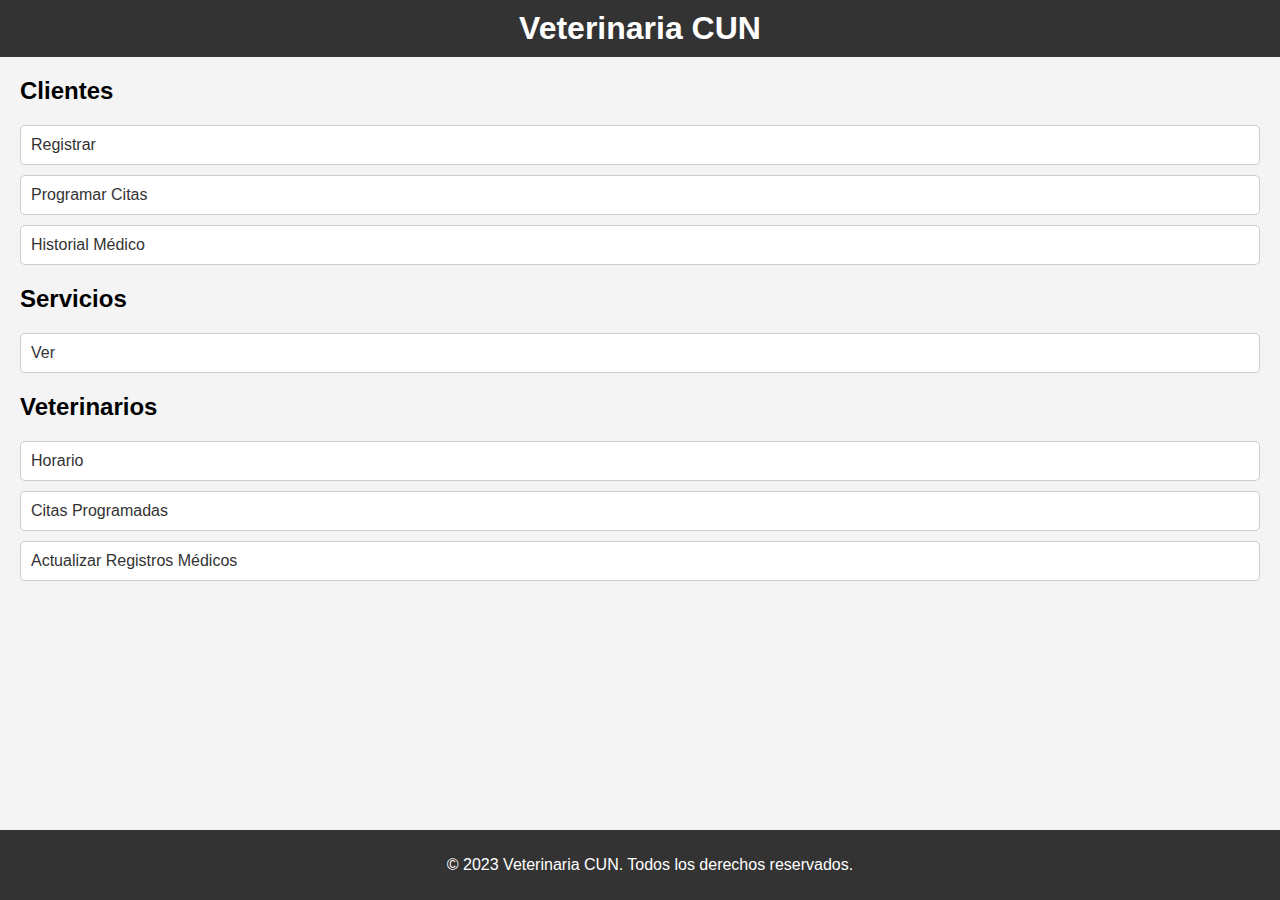
<file: index.html>
<!DOCTYPE html>
<html lang="es">

<head>
    <meta charset="UTF-8">
    <meta name="viewport" content="width=device-width, initial-scale=1.0">
    <link rel="stylesheet" href="style.css">
    <title>Veterinaria CUN</title>
</head>

<body>

    <header>
        <h1>Veterinaria CUN</h1>
    </header>

    <section id="client-section">
        <h2>Clientes</h2>
        <ul>
            <li><a href="javascript:void(0);" onclick="realizarPeticion()">Registrar</a></li>
            <li><a href="schedule.php">Programar Citas</a></li>
            <li><a href="medical-history.php">Historial Médico</a></li>
        </ul>
    </section>

    <section id="service-section">
        <h2>Servicios</h2>
        <ul>
            <li><a href="javascript:void(0);" onclick="realizarPeticion()">Ver</a></li>
        </ul>
    </section>

    <section id="vet-section">
        <h2>Veterinarios</h2>
        <ul>
            <li><a href="realizarPeticion()">Horario</a></li>
            <li><a href="appointments.php">Citas Programadas</a></li>
            <li><a href="update-records.php">Actualizar Registros Médicos</a></li>
        </ul>
    </section>

    <footer>
        <p>&copy; 2023 Veterinaria CUN. Todos los derechos reservados.</p>
    </footer>

    <script>
        function realizarPeticion() {
            // URL del archivo PHP
            const url = 'http://localhost:8000/register.php';
            // Realizar la petición usando fetch
            fetch(url)
                .then(response => response.json())  // Convertir la respuesta a JSON
                .then(data => {
                    // Manejar la respuesta
                    console.log(data);
                    // Aquí puedes actualizar tu interfaz de usuario con los datos recibidos
                })
                .catch(error => console.error('Error:', error));
        }
    </script>

</body>

</html>
</file>
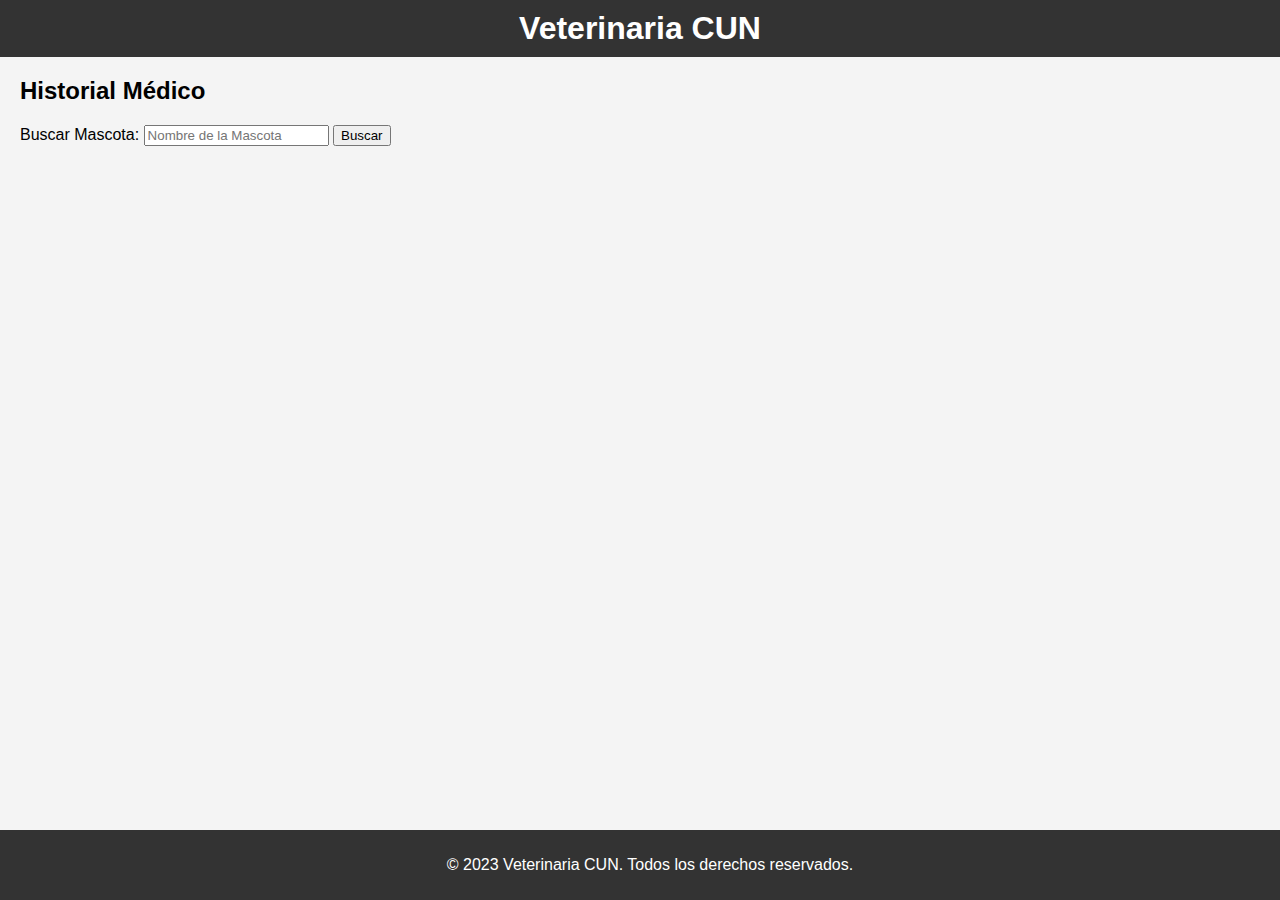
<file: medical-history.html>
<!DOCTYPE html>
<html lang="es">

<head>
    <meta charset="UTF-8">
    <meta name="viewport" content="width=device-width, initial-scale=1.0">
    <link rel="stylesheet" href="style.css">
    <title>Historial Médico - Veterinaria CUN</title>
</head>

<body>

    <header>
        <h1>Veterinaria CUN</h1>
    </header>

    <section id="medical-history-section">
        <h2>Historial Médico</h2>

        <label for="searchPet">Buscar Mascota:</label>
        <input type="text" id="searchPet" name="searchPet" placeholder="Nombre de la Mascota">
        <button type="button" onclick="buscarHistorial()">Buscar</button>

        <div id="historial-container"></div>
    </section>

    <footer>
        <p>&copy; 2023 Veterinaria CUN. Todos los derechos reservados.</p>
    </footer>

    <script>
        function buscarHistorial() {
            const nombreMascota = document.getElementById('searchPet').value;

            // Puedes realizar validaciones adicionales aquí antes de enviar la petición

            const url = `http://localhost:8000/medical-history.php?mascota=${nombreMascota}`;

            fetch(url)
                .then(response => response.json())
                .then(data => {
                    console.log(data);
                    mostrarHistorial(data);
                })
                .catch(error => console.error('Error:', error));
        }

        function mostrarHistorial(data) {
            const historialContainer = document.getElementById('historial-container');

            // Limpiar el contenido anterior
            historialContainer.innerHTML = "";

            if (data.length === 0) {
                historialContainer.innerHTML = "<p>No se encontraron registros para la mascota.</p>";
            } else {
                // Crear tabla y encabezados
                const table = document.createElement('table');
                const thead = document.createElement('thead');
                const tbody = document.createElement('tbody');
                const trHeader = document.createElement('tr');

                for (const key in data[0]) {
                    const th = document.createElement('th');
                    th.textContent = key;
                    trHeader.appendChild(th);
                }

                thead.appendChild(trHeader);
                table.appendChild(thead);

                // Crear filas de datos
                data.forEach(item => {
                    const tr = document.createElement('tr');
                    for (const key in item) {
                        const td = document.createElement('td');
                        td.textContent = item[key];
                        tr.appendChild(td);
                    }
                    tbody.appendChild(tr);
                });

                table.appendChild(tbody);
                historialContainer.appendChild(table);
            }
        }
    </script>

</body>

</html>
</file>
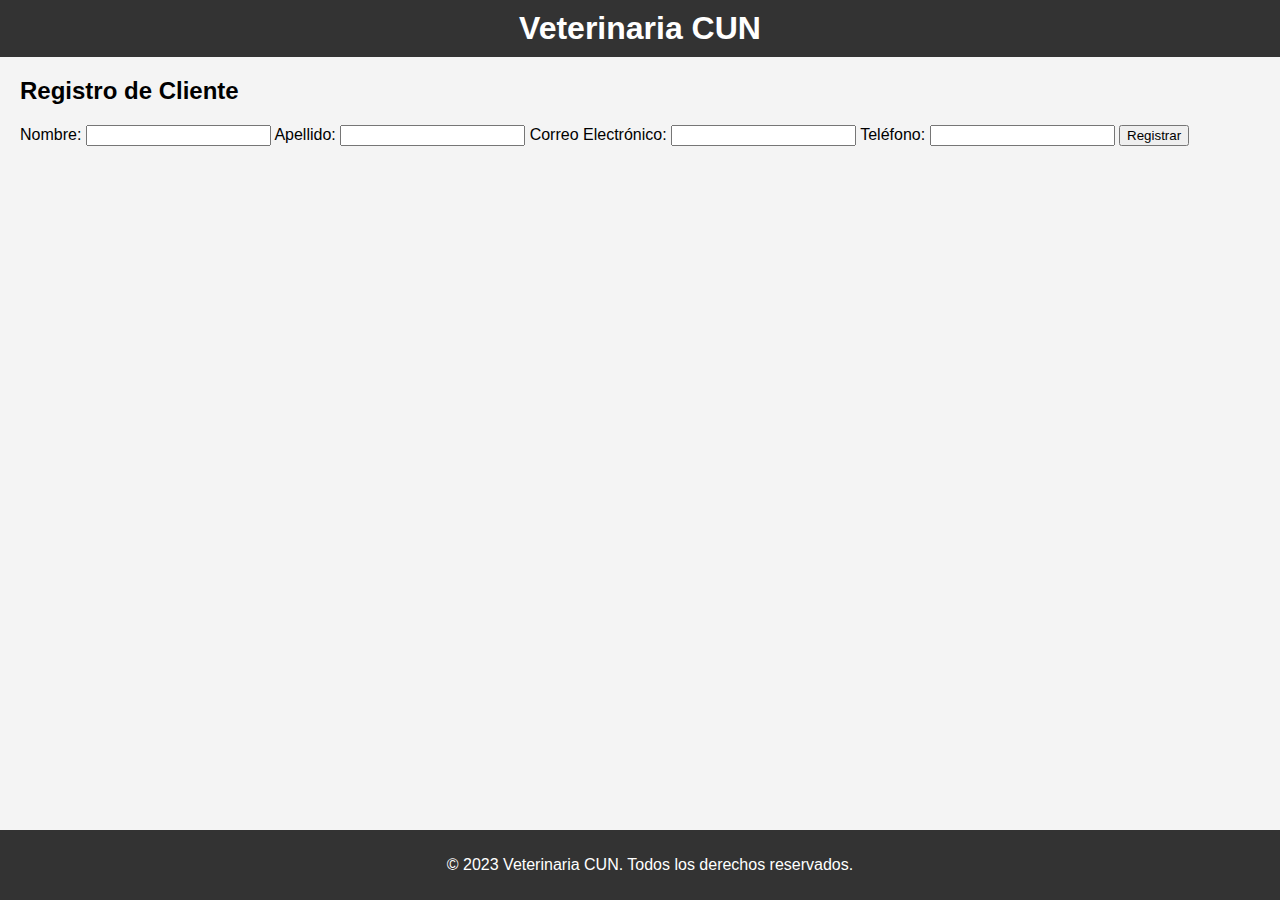
<file: register.html>
<!DOCTYPE html>
<html lang="es">

<head>
    <meta charset="UTF-8">
    <meta name="viewport" content="width=device-width, initial-scale=1.0">
    <link rel="stylesheet" href="style.css">
    <title>Registro de Cliente - Veterinaria CUN</title>
</head>

<body>

    <header>
        <h1>Veterinaria CUN</h1>
    </header>

    <section id="registration-section">
        <h2>Registro de Cliente</h2>
        <form id="registration-form">
            <label for="nombre">Nombre:</label>
            <input type="text" id="nombre" name="nombre" required>

            <label for="apellido">Apellido:</label>
            <input type="text" id="apellido" name="apellido" required>

            <label for="correo">Correo Electrónico:</label>
            <input type="email" id="correo" name="correo" required>

            <label for="telefono">Teléfono:</label>
            <input type="tel" id="telefono" name="telefono" required>

            <button type="button" onclick="registrarCliente()">Registrar</button>
        </form>
    </section>

    <footer>
        <p>&copy; 2023 Veterinaria CUN. Todos los derechos reservados.</p>
    </footer>

    <!-- <script>
        function registrarCliente() {
            const nombre = document.getElementById('nombre').value;
            const apellido = document.getElementById('apellido').value;
            const correo = document.getElementById('correo').value;
            const telefono = document.getElementById('telefono').value;

            // Puedes realizar validaciones adicionales aquí antes de enviar la petición

            const url = 'http://localhost:8000/register.php';
            const data = {
                nombre: nombre,
                apellido: apellido,
                correo: correo,
                telefono: telefono
            };

            fetch(url, {
                method: 'POST',
                headers: {
                    'Content-Type': 'application/json'
                },
                body: JSON.stringify(data)
            })
                .then(response => response.json())
                .then(data => {
                    console.log(data);
                    // Puedes manejar la respuesta y actualizar la interfaz de usuario según sea necesario
                })
                .catch(error => console.error('Error:', error));
        }
    </script> -->

</body>

</html>
</file>
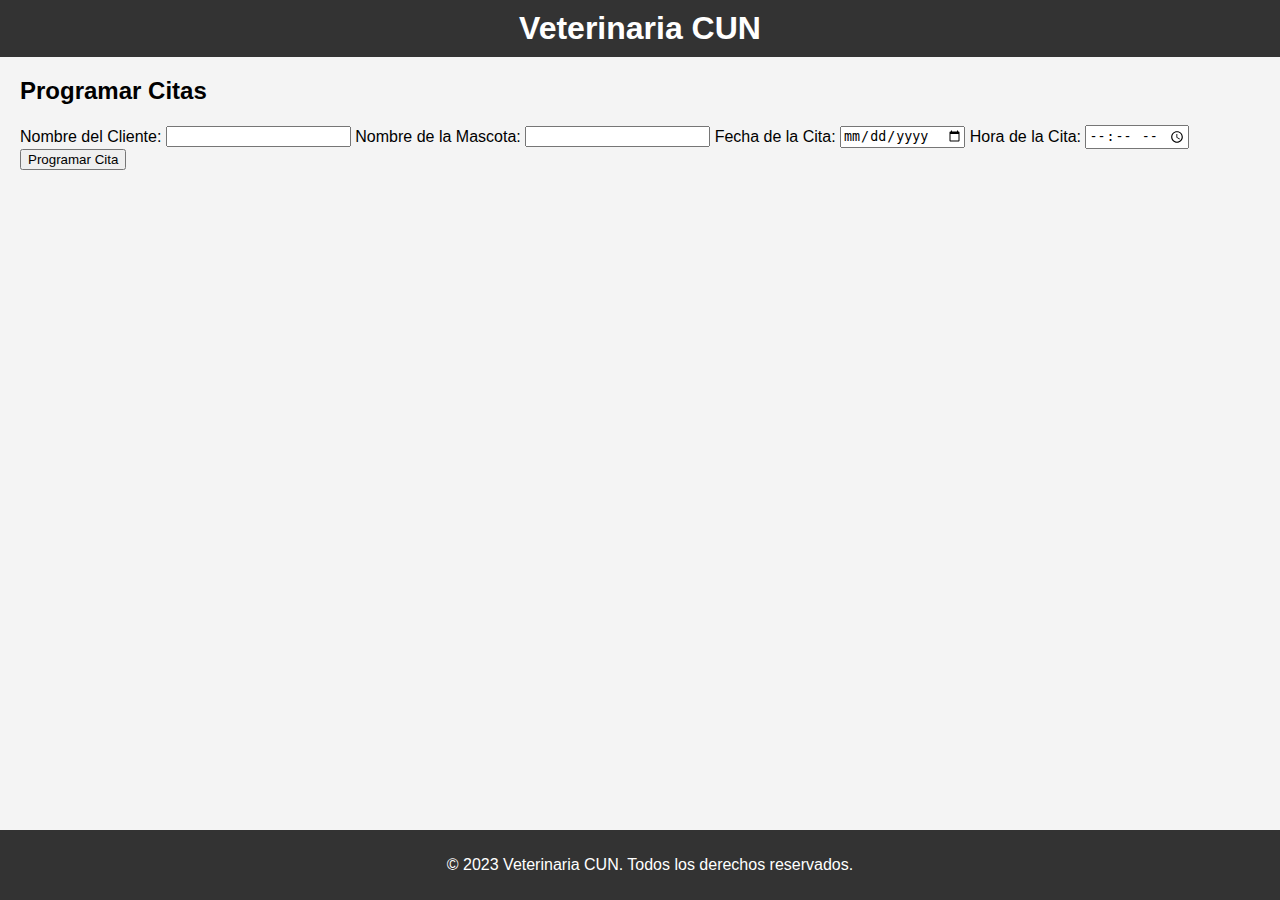
<file: schedule.html>
<!DOCTYPE html>
<html lang="es">

<head>
    <meta charset="UTF-8">
    <meta name="viewport" content="width=device-width, initial-scale=1.0">
    <link rel="stylesheet" href="style.css">
    <title>Programar Citas - Veterinaria CUN</title>
</head>

<body>

    <header>
        <h1>Veterinaria CUN</h1>
    </header>

    <section id="schedule-section">
        <h2>Programar Citas</h2>
        <form id="schedule-form">
            <label for="nombre">Nombre del Cliente:</label>
            <input type="text" id="nombre" name="nombre" required>

            <label for="mascota">Nombre de la Mascota:</label>
            <input type="text" id="mascota" name="mascota" required>

            <label for="fecha">Fecha de la Cita:</label>
            <input type="date" id="fecha" name="fecha" required>

            <label for="hora">Hora de la Cita:</label>
            <input type="time" id="hora" name="hora" required>

            <button type="button" onclick="programarCita()">Programar Cita</button>
        </form>
    </section>

    <footer>
        <p>&copy; 2023 Veterinaria CUN. Todos los derechos reservados.</p>
    </footer>

</body>

</html>
</file>
<file: style.css>
/* style.css */

body {
    font-family: 'Arial', sans-serif;
    margin: 0;
    padding: 0;
    background-color: #f4f4f4;
}

header {
    background-color: #333;
    color: #fff;
    text-align: center;
    padding: 10px;
}

h1 {
    margin: 0;
}

section {
    margin: 20px;
}

ul {
    list-style-type: none;
    padding: 0;
}

li {
    margin-bottom: 10px;
}

a {
    text-decoration: none;
    color: #333;
    display: block;
    padding: 10px;
    background-color: #fff;
    border: 1px solid #ccc;
    border-radius: 5px;
    transition: background-color 0.3s ease;
}

a:hover {
    background-color: #eee;
}

footer {
    background-color: #333;
    color: #fff;
    text-align: center;
    padding: 10px;
    position: fixed;
    bottom: 0;
    width: 100%;
}
</file>
